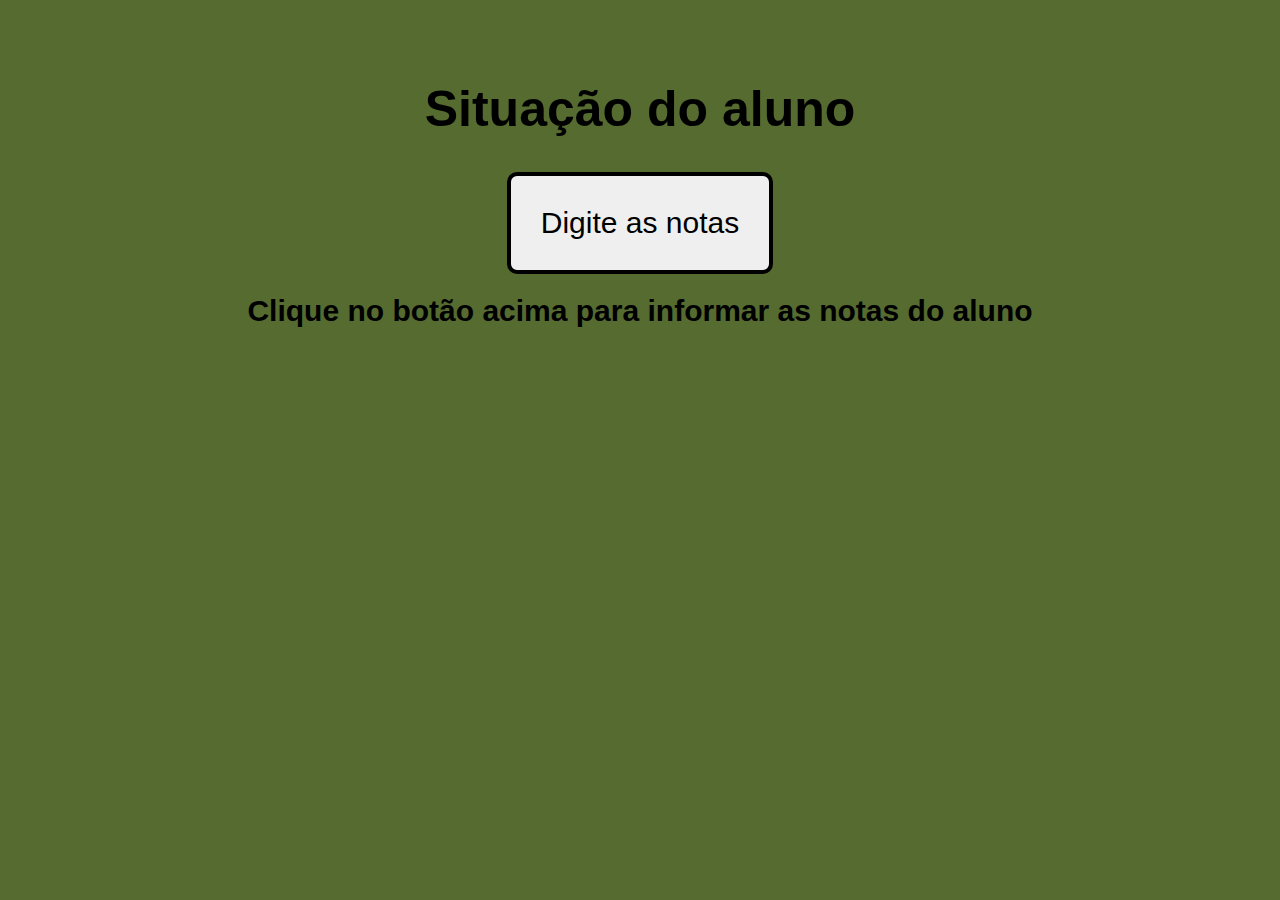
<file: DESAFIO ALUNO/index.html>
<!DOCTYPE html>
<html lang="pt-br">
<head>
    <meta charset="UTF-8">
    <meta name="viewport" content="width=device-width, initial-scale=1.0">
    <link rel="stylesheet" href="style.css">
    <title>Situação do Aluno</title>
</head>
<body>
    <h1>Situação do aluno</h1>
    <button id="btn" onclick="notas()">Digite as notas</button>
    <h2 id="txt">Clique no botão acima para informar as notas do aluno</h2>

<script src="script.js"></script>
</body>
</html>
</file>
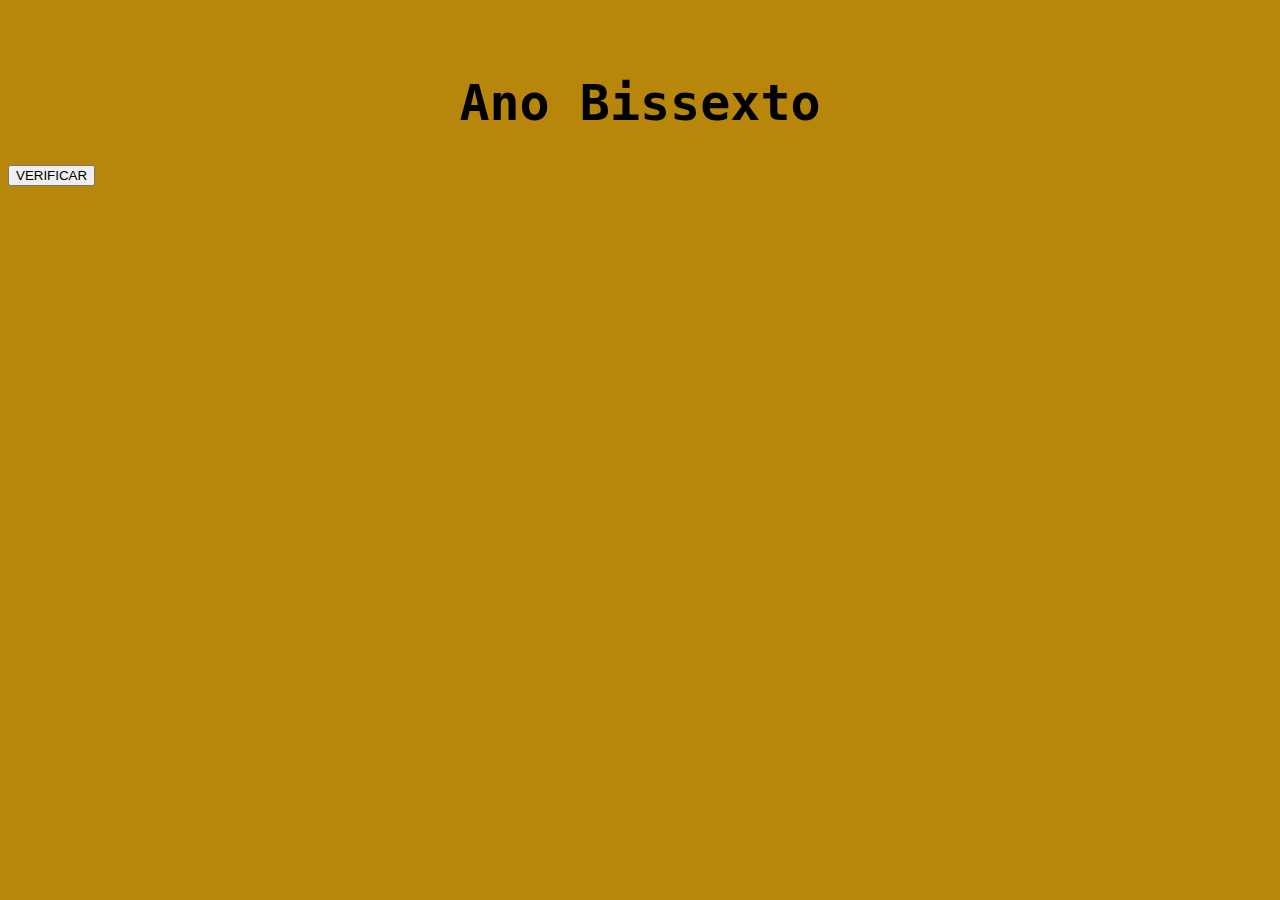
<file: DESAFIO ANO BISSEXTO/index.html>
<!DOCTYPE html>
<html lang="pt-br">
<head>
    <meta charset="UTF-8">
    <meta name="viewport" content="width=device-width, initial-scale=1.0">
    <link rel="stylesheet" href="style.css">
    <title>Desafio ano bissexto</title>
</head>
<body>
    <h1>Ano Bissexto</h1>
    <div>
        <button id="btn" onclick="veri()">VERIFICAR</button>
    </div>
<script src="script.js"></script>
</body>
</html>
</file>
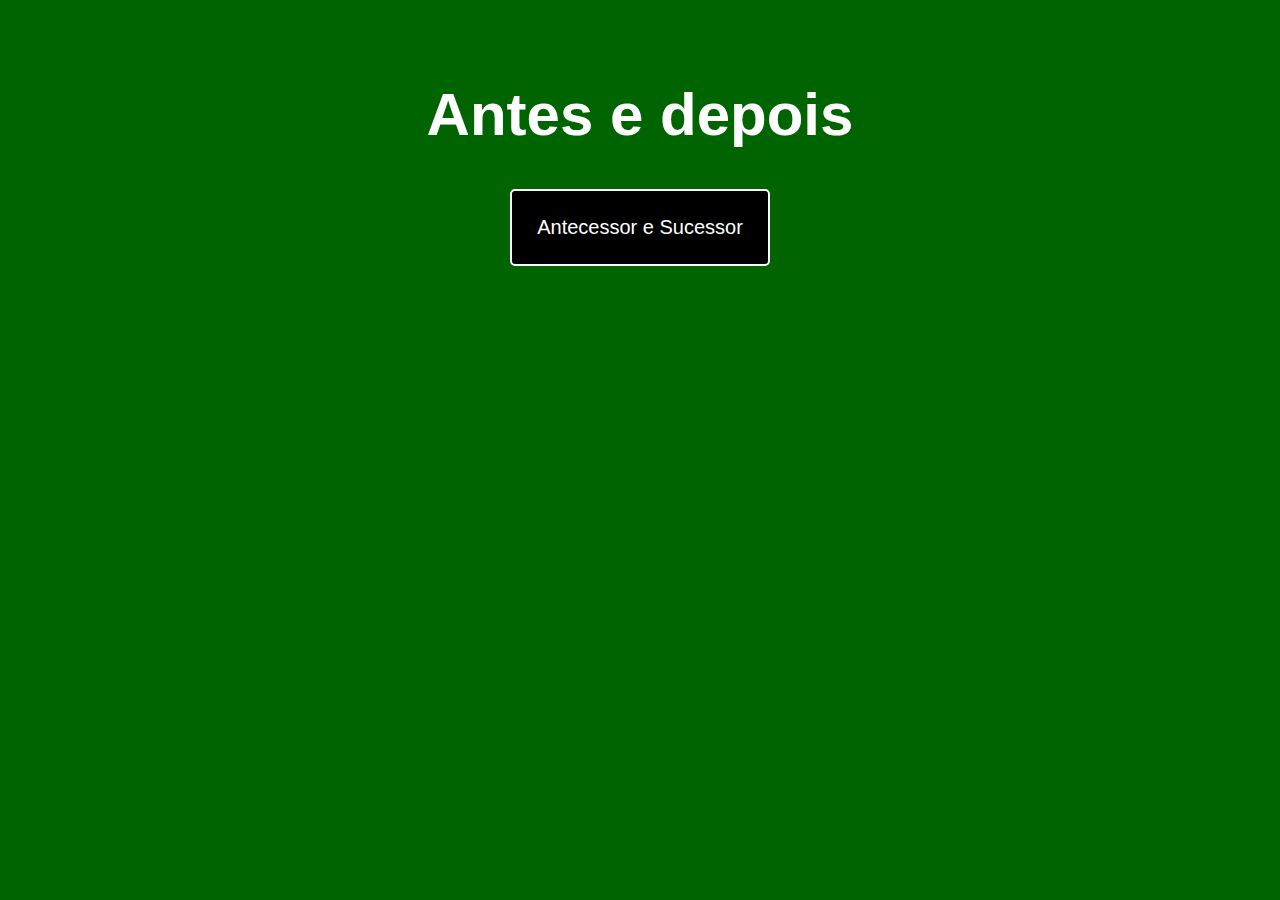
<file: DESAFIO ANTES E DEPOIS/index.html>
<!DOCTYPE html>
<html lang="pt-br">
<head>
    <meta charset="UTF-8">
    <meta name="viewport" content="width=device-width, initial-scale=1.0">
    <script src="script.js"></script>
    <link rel="stylesheet" href="style.css">
    <title>Desafio antes e depois</title>
</head>
    <h1>Antes e depois</h1>
<body>
    <div class="container">
        <!--Essa div é a responsavel pelo botão,clicando chama a função-->
        <div class="botao" onclick="cx1()">Antecessor e Sucessor</div>
    </div>
</body>
</html>
</file>
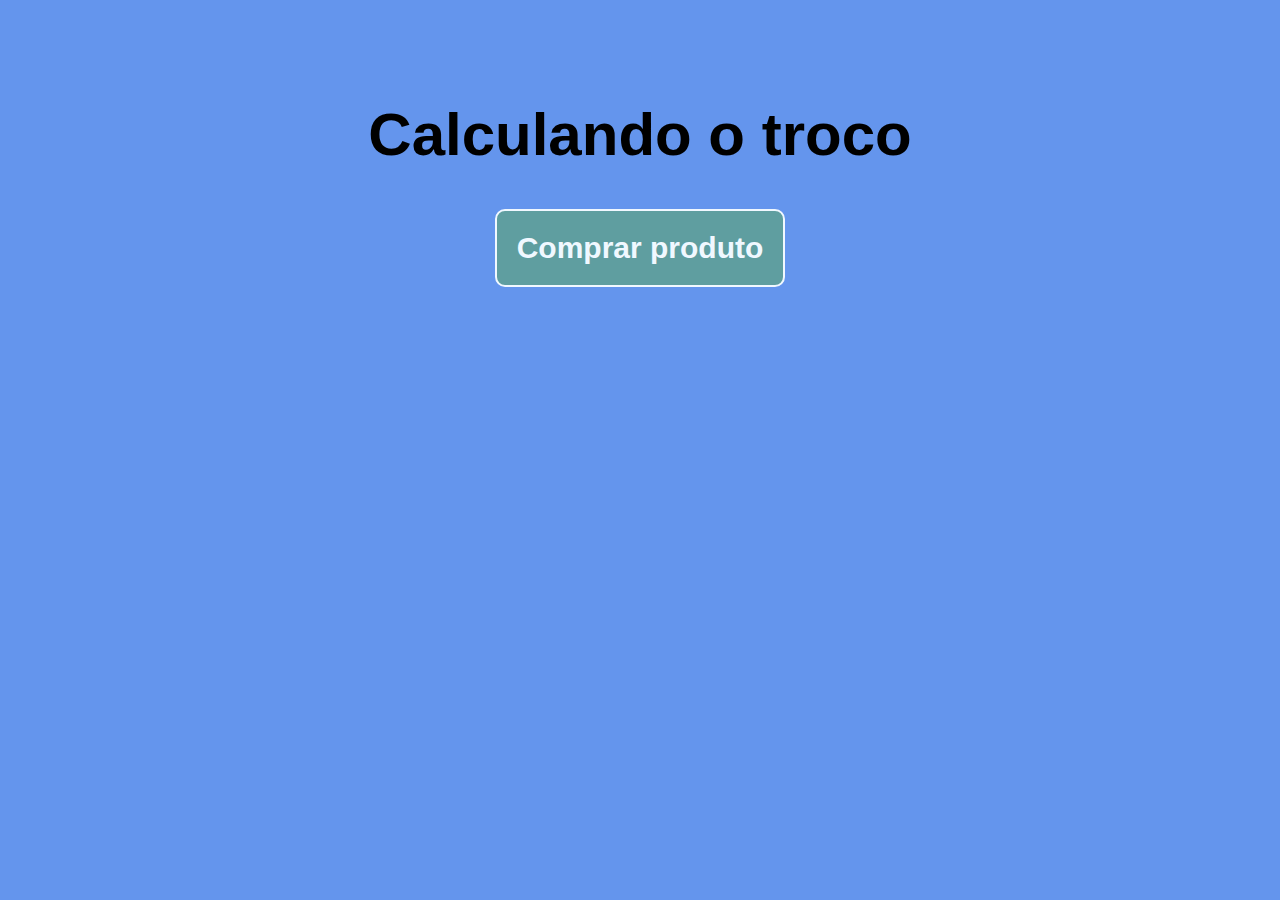
<file: DESAFIO CALCULADORA/index.html>
<!DOCTYPE html>
<html lang="pt-br">
<head>
    <meta charset="UTF-8">
    <meta name="viewport" content="width=device-width, initial-scale=1.0">
    <script src="script.js"></script>
    <link rel="stylesheet" href="style.css">
    <title>Desafio da calculador</title>
</head>
    <h1>Calculando o troco</h1>
    <div class="container">
        <div class="botao" onclick="cp()">Comprar produto</div>
    </div>
<body>
    
</body>
</html>
</file>
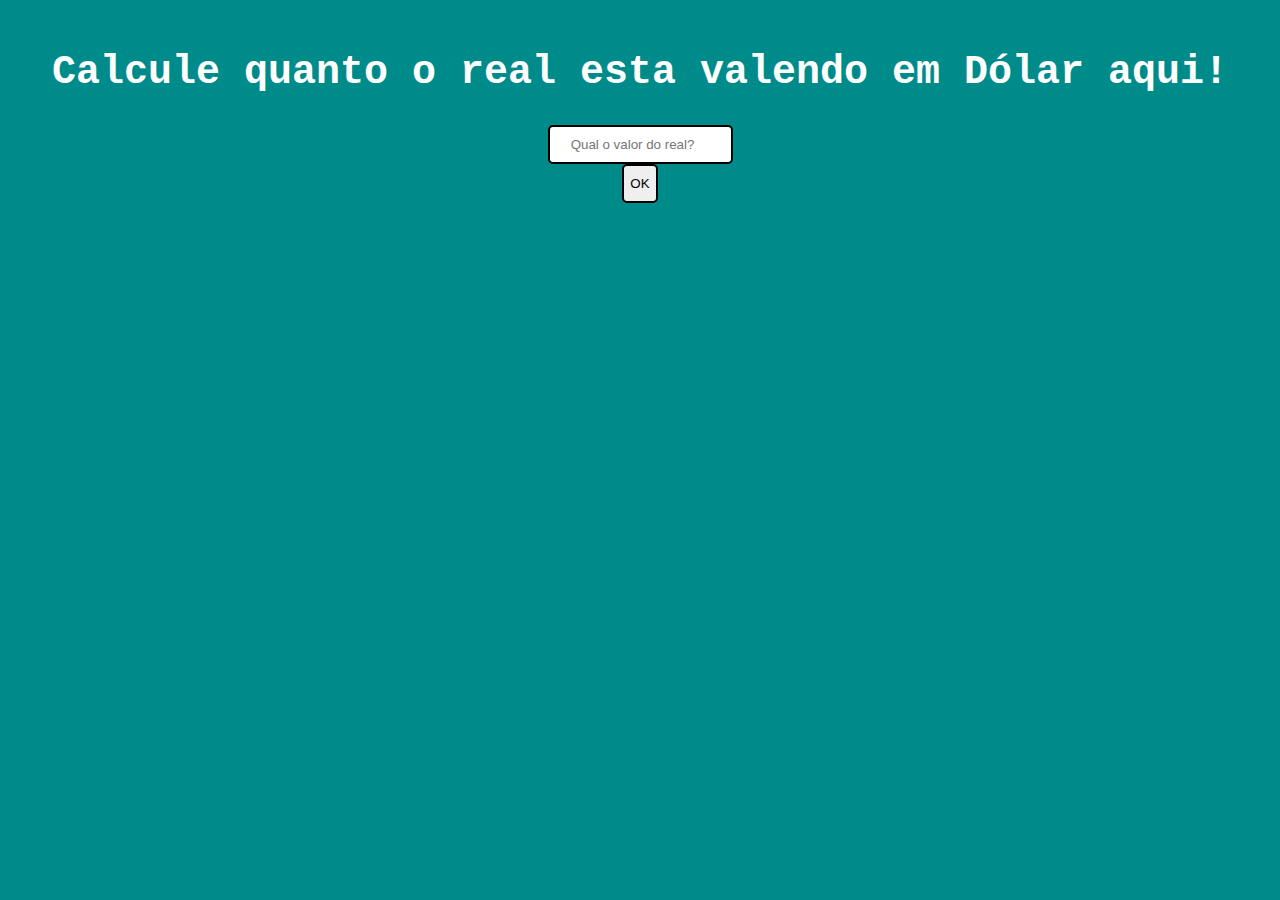
<file: DESAFIO CONVERSOR MOEDAS/index.html>
<!DOCTYPE html>
<html lang="pt-br">
<head>
    <meta charset="UTF-8">
    <meta name="viewport" content="width=device-width, initial-scale=1.0">
    <link rel="stylesheet" href="style.css">
    <title>Conversor monetário</title>
</head>
<body>
    <h1 id="titulo">Calcule quanto o real esta valendo em Dólar aqui!</h1>
    <div id="entrada">
        <input type="number" id="val" placeholder="Qual o valor do real?">
        <input type="button" id="bt" value="OK" onclick="cot()">
    </div>

    <!--Essa DIV deixa o botão e a nova mensagem ocultas-->
    <div id="newbot" style="display: none;">
        <button onclick="conv()">Converter R$ -> U$</button>
    </div>
    <!---->
    <script src="script.js"></script>
</body>
</html>
</file>
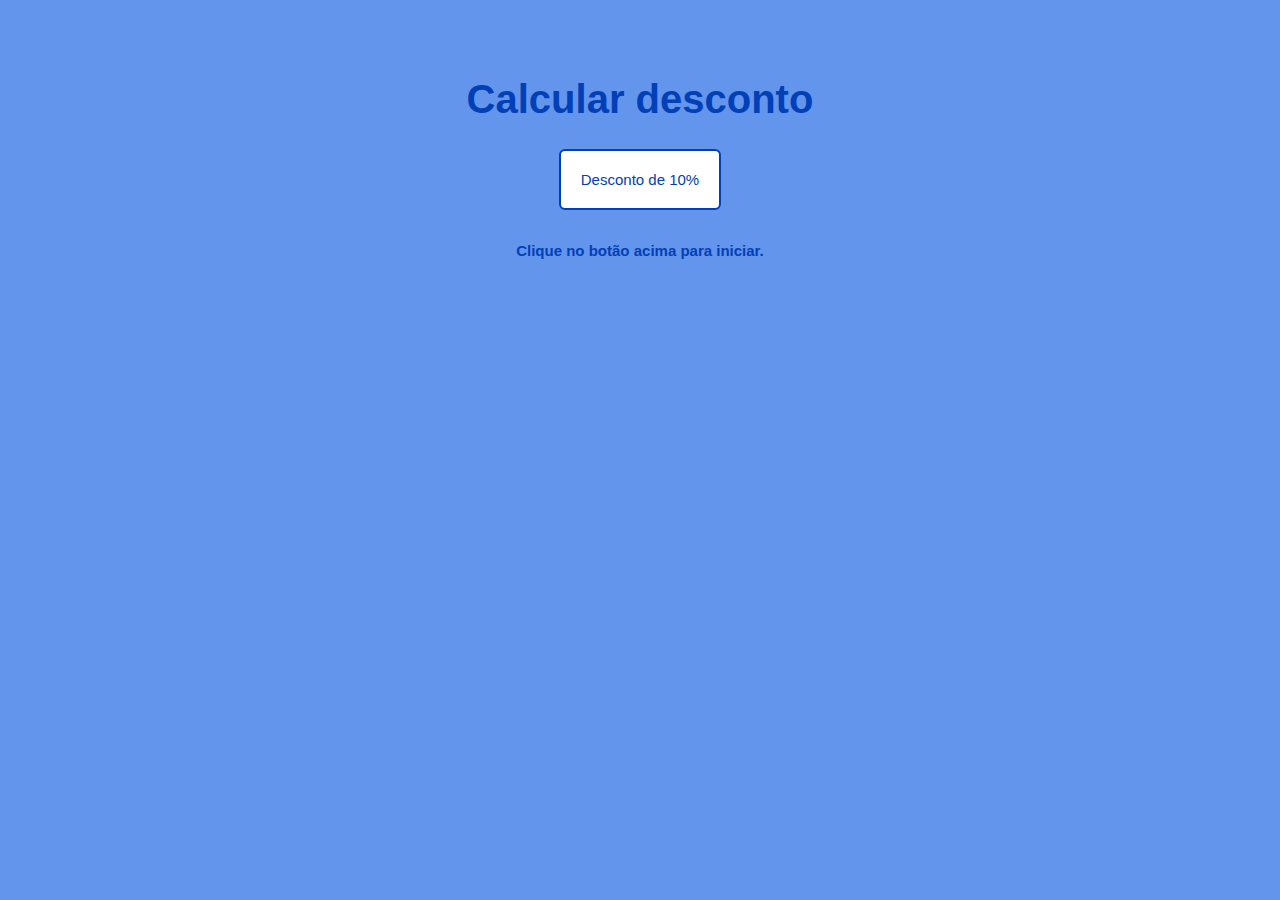
<file: DESAFIO DESCONTO/index.html>
<!DOCTYPE html>
<html lang="pt-br">
<head>
    <meta charset="UTF-8">
    <meta name="viewport" content="width=device-width, initial-scale=1.0">
    <link rel="stylesheet" href="style.css">
    <title>Desafio do desconto</title>
</head>
<body>
    <h1>Calcular desconto</h1>
    <div id="container">
       <button id="bt" onclick="des()">Desconto de 10%</button>
    </div>
    <h2 id="txt">Clique no botão acima para iniciar.</h2>
    <script src="script.js"></script>
</body>
</html>
</file>
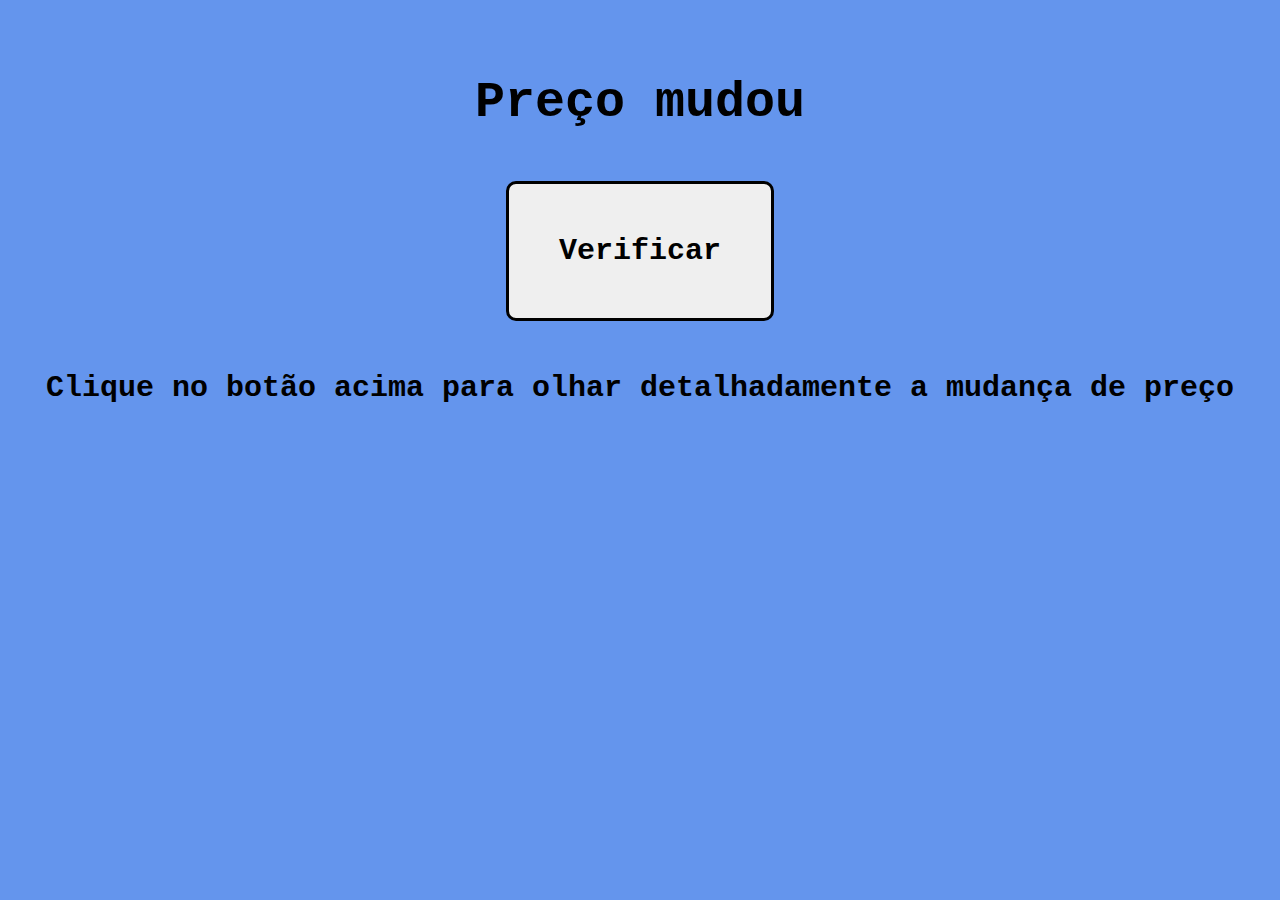
<file: DESAFIO PRECO MUDOU/index.html>
<!DOCTYPE html>
<html lang="pt-br">
<head>
    <meta charset="UTF-8">
    <meta name="viewport" content="width=device-width, initial-scale=1.0">
    <link rel="stylesheet" href="style.css">
    <title>DESAFIO MUDANÇA DE PREÇO</title>
</head>
<body>
    <h1>Preço mudou</h1>
    <button id="btn" onclick="veri()">Verificar</button>
    <h2 id="txt">Clique no botão acima para olhar detalhadamente a mudança de preço</h2>
<script src="script.js"></script>
</body>
</html>
</file>
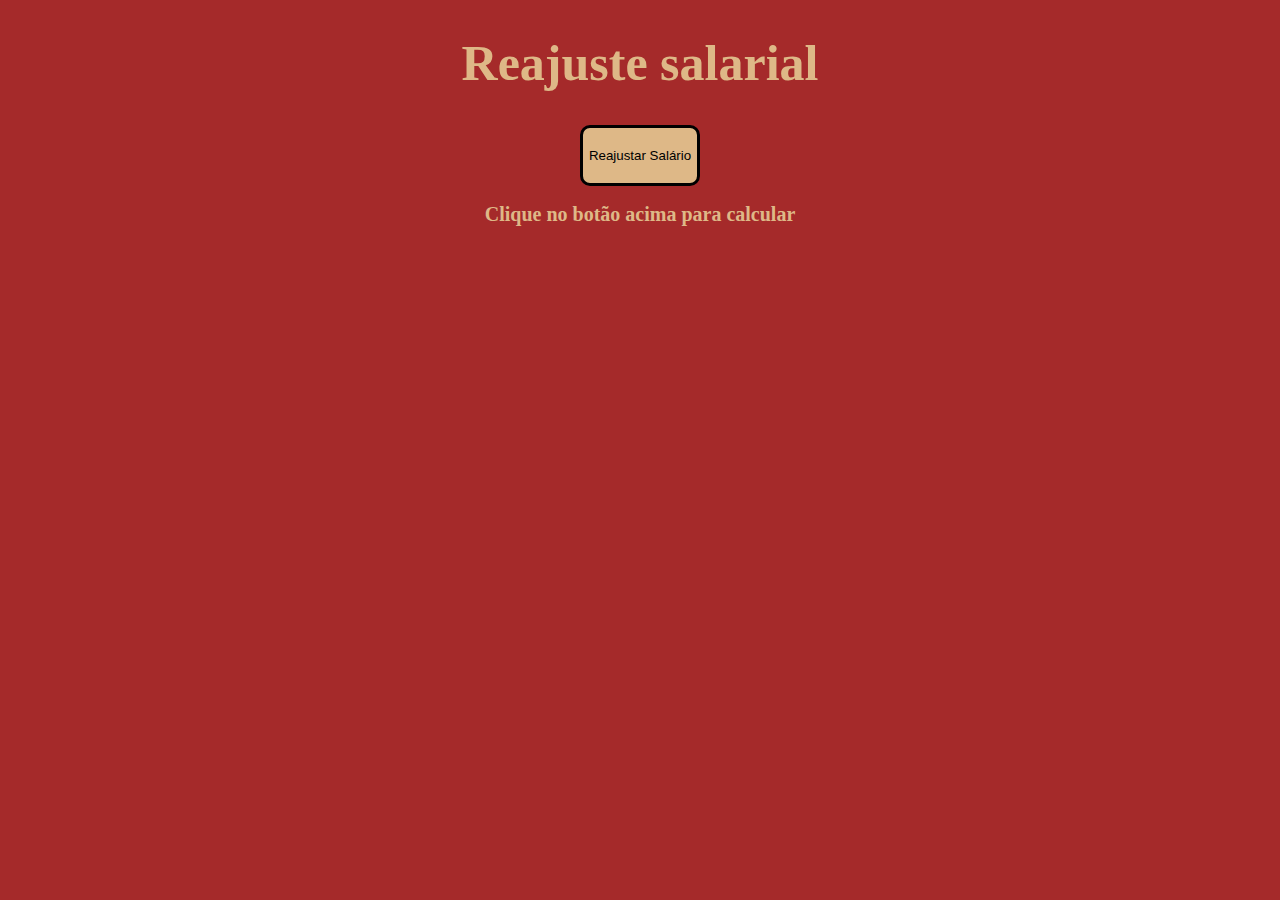
<file: DESAFIO REAJUSTE/index.html>
<!DOCTYPE html>
<html lang="pt-br">
<head>
    <meta charset="UTF-8">
    <meta name="viewport" content="width=device-width, initial-scale=1.0">
    <link rel="stylesheet" href="style.css">
    <title>Desafio reajuste</title>
</head>
<body>
    <h1>Reajuste salarial</h1>
    <div id="container">
        <button id="bt" onclick="re()">Reajustar Salário</button>
    </div>
    <h2 id="txt">Clique no botão acima para calcular</h2>
<script src="script.js"></script>   
</body>
</html>
</file>
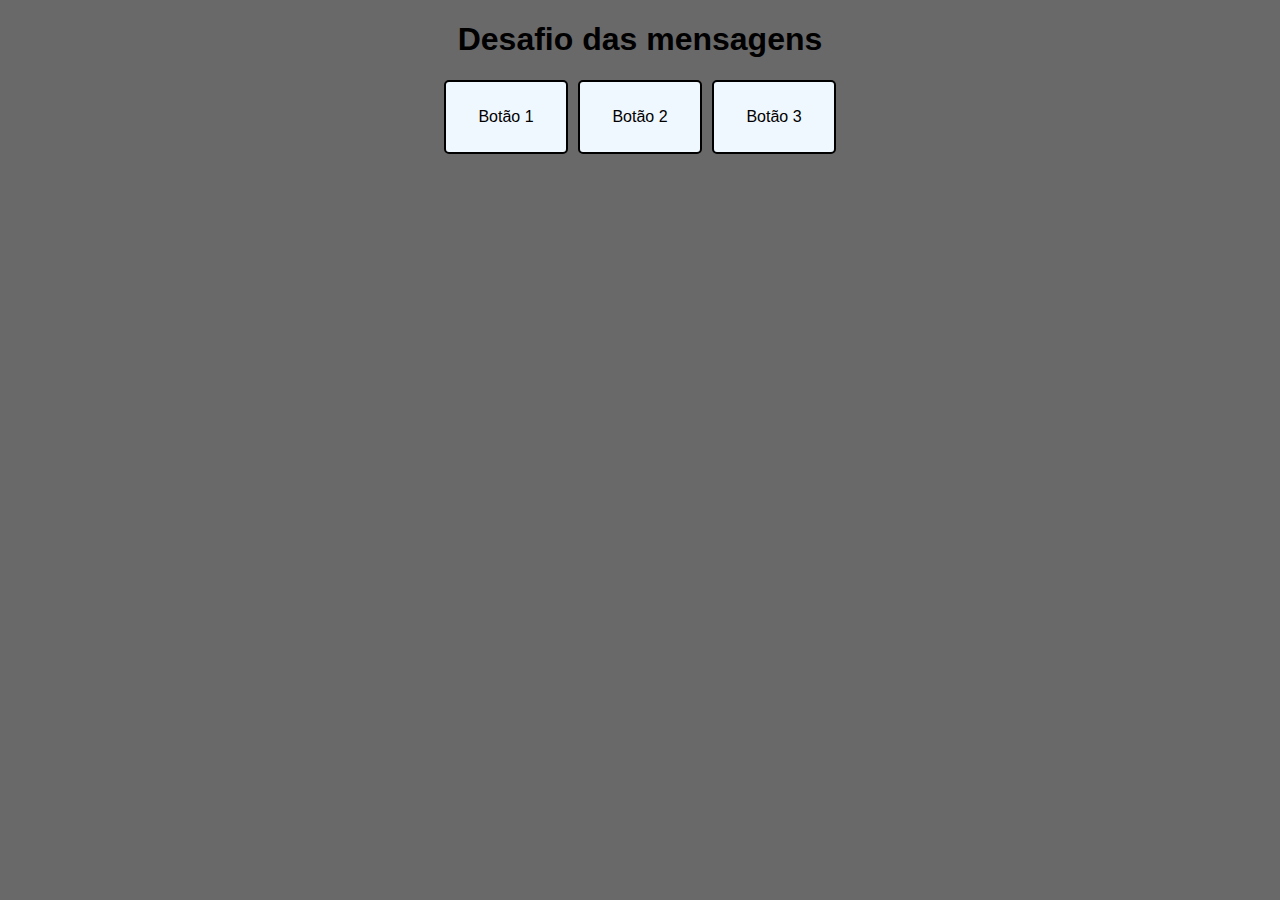
<file: desafio1.html>
<!DOCTYPE html>
<html lang="pt-br">
<head>
    <meta charset="UTF-8">
    <meta name="viewport" content="width=device-width, initial-scale=1.0">
    <script src="desafio1.js" defer></script>
    <link rel="stylesheet" href="desafio1.css">
    <title>Primeiro desafio</title>
</head>
<body>
    <h1>Desafio das mensagens</h1>
    <div class="container">
        <div id="cx1" onclick="exibir1()">Botão 1</div>
        <div id="cx2" onclick="exibir2()">Botão 2</div>
        <div id="cx3" onclick="exibir3()">Botão 3</div>
    </div>
</body>
</html>
</file>
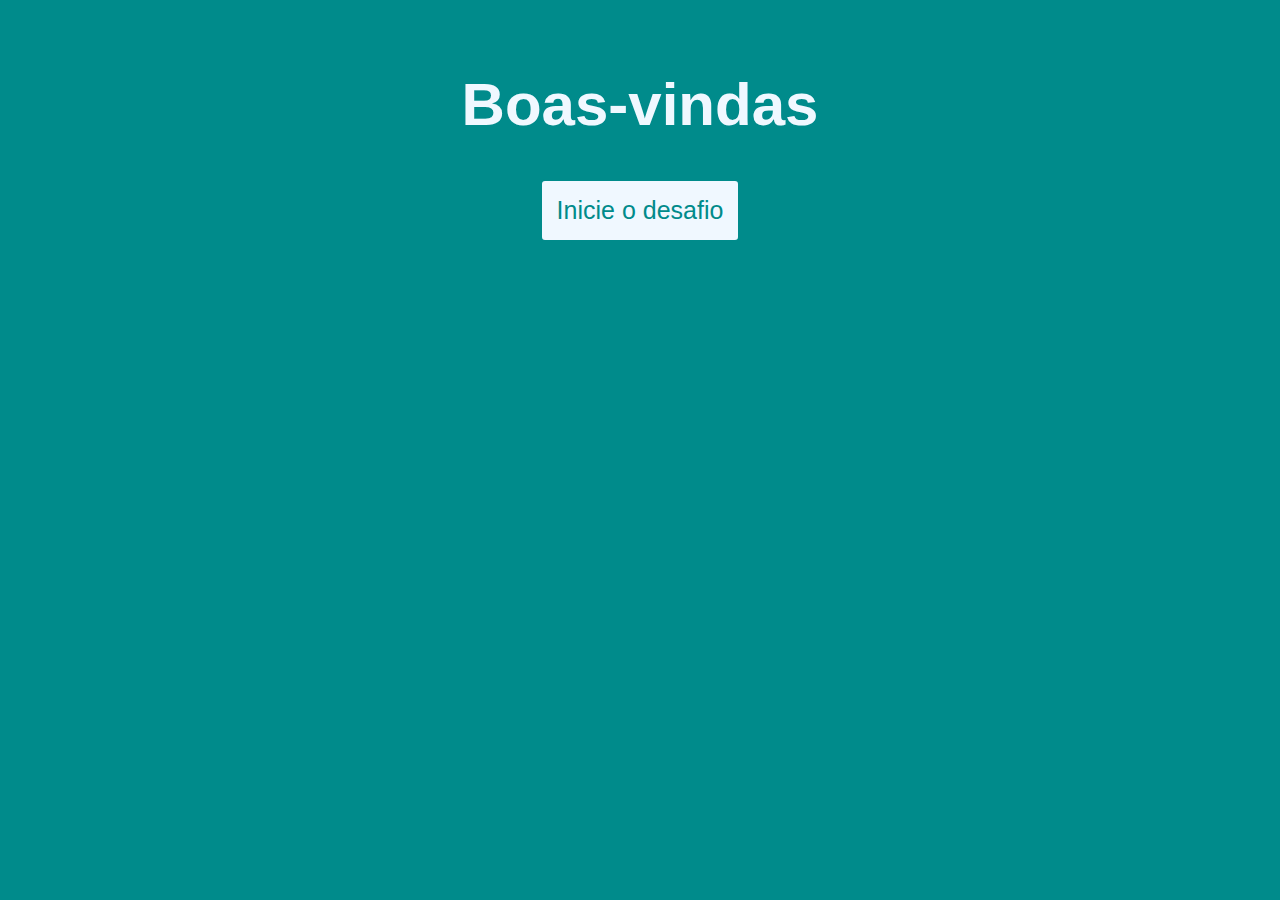
<file: DESAFIO BOAS VINDAS/desafio2.html>
<!DOCTYPE html>
<html lang="pt-br">
<head>
    <meta charset="UTF-8">
    <meta name="viewport" content="width=device-width, initial-scale=1.0">
    <script src="desafio.js"></script>
    <link rel="stylesheet" href="desafio.css">
    <title>Desafio de boas vindas</title>
</head>
<body>
    <h1>Boas-vindas</h1>

    <div class="container">
        <div class="botao" onclick="exibir()">Inicie o desafio</div>
    </div>
</body>
</html>
</file>
<file: DESAFIO ALUNO/style.css>
body{
    background-color: darkolivegreen;
}

h1{
    font-family: Tahoma, Geneva, Verdana, sans-serif;
    font-size: 50px;
    text-align: center;
    margin-top: 80px;
}

#btn{
    font-family: Tahoma, Geneva, Verdana, sans-serif;
    font-size: 30px;
    margin-top: 40px;
    margin: 0 auto;display: block;
    padding: 30px;
    border: solid 4px;
    border-radius: 10px;
    cursor: pointer;
}

#txt{
    font-family: Tahoma, Geneva, Verdana, sans-serif;
    font-size: 30px;
    text-align: center;
    margin-top: 20px;
}

#P1,#P2{
    font-family: Tahoma, Geneva, Verdana, sans-serif;
    font-size: 20px;
    text-align: center;
    margin-top: 20px;
    font-weight: bold;
}
</file>
<file: DESAFIO ANO BISSEXTO/style.css>
body{
    background-color: darkgoldenrod;
}

h1{
    font-family:monospace;
    font-size: 50px;
    text-align: center;
    padding-top: 40px;
}

#btn{
    
}
</file>
<file: DESAFIO ANTES E DEPOIS/style.css>
body{
    background-color: darkgreen;
}

h1{
    color: white;
    text-align: center;
    padding-top: 40px;
    font-family: 'Franklin Gothic Medium', 'Arial Narrow', Arial, sans-serif;
    font-size: 60px;
}

.container{
    display: flex;/*Usar container para manipular botões junto com o flex*/
    justify-content: center;/*Usar ambos para centralizar*/
    align-items: center;
}

.botao{
    color: white;
    font-family: 'Franklin Gothic Medium', 'Arial Narrow', Arial, sans-serif;
    font-size: 20px;
    text-align: center;
    border: 2px solid;
    border-radius: 5px;
    padding: 25px;
    cursor: pointer;
    background-color: black;
    display: flex;
}
</file>
<file: DESAFIO CALCULADORA/style.css>
body{
    background-color: cornflowerblue;
}

h1{
    font-family: 'Lucida Sans', 'Lucida Sans Regular', 'Lucida Grande', 'Lucida Sans Unicode', Geneva, Verdana, sans-serif;
    text-align: center;
    padding-top: 60px;
    font-size: 60px;
}

.container{
    display: flex;
    justify-content: center;
}

.botao{
    font-family: 'Segoe UI', Tahoma, Geneva, Verdana, sans-serif;
    font-weight: bolder;
    font-size: 30px;
    color: aliceblue;
    border: 2px solid;
    padding: 20px;
    border-radius: 10px;
    background-color: cadetblue;
    cursor: pointer;
}
</file>
<file: DESAFIO CONVERSOR MOEDAS/style.css>
body{
    background-color: darkcyan;
    font-family: Arial, sans-serif;
    margin: 0;
    padding: 0;
}

h1{
    color: white;
    font-family:'Courier New', Courier, monospace;
    font-size: 40px;
    text-align: center;
    padding-top: 50px;
    margin: 0 20px;
}

#entrada {
    text-align: center;
    margin-top: 30px;
}

#val{
    padding-top: 10px;
    padding-bottom: 10px;
    margin: 0 auto; display: block;
    text-align: center;
    font-family:'Franklin Gothic Medium', 'Arial Narrow', Arial, sans-serif;
    border: solid 2px ;
    border-radius: 5px;
}

#bt,button{
    font-family:'Franklin Gothic Medium', 'Arial Narrow', Arial, sans-serif;
    border: solid 2px ;
    border-radius: 5px;
    padding-top: 10px;
    padding-bottom: 10px;
    cursor: pointer;
}

#newbot {
    text-align: center;
    margin-top: 20px;
}
</file>
<file: DESAFIO DESCONTO/style.css>
body{
    background-color:cornflowerblue
}

h1{
    color:rgb(1, 64, 182);
    font-family:Verdana, Geneva, Tahoma, sans-serif;
    font-size: 40px;
    text-align: center;
    padding-top: 50px;
}

h2{
    color:rgb(1, 64, 182);
    font-family: Verdana, Geneva, Tahoma, sans-serif;
    font-size: 15px;
    text-align: center;
    padding-top: 20px;
}

#par,#par2,#par3{
    color:rgb(1, 64, 182);
    font-family: Verdana, Geneva, Tahoma, sans-serif;
    font-size: 15px;
    text-align: center;
    font-weight: bold;
}

#bt{
    color: rgb(1, 64, 182);;
   background-color: white;
   padding: 20px 20px;
   font-size: 15px;
   border: 2px solid;
   border-radius: 6px;
   cursor: pointer;
   margin:0 auto;display: block;
   text-align: center;
}
</file>
<file: DESAFIO PRECO MUDOU/style.css>
body{
    background-color: cornflowerblue;
}

h1{
    font-family: 'Courier New', Courier, monospace;
    font-size: 50px;
    text-align: center;
    padding-top: 40px;
}

#btn{
    font-family: 'Courier New', Courier, monospace;
    font-weight: bold;
    font-size: 30px;
    margin: 0 auto;display: block;
    padding: 50px;
    margin-top: 50px;
    border-radius: 10px;
    border:3px solid; 
    cursor: pointer;
}

h2{
    font-family: 'Courier New', Courier, monospace;
    font-size: 30px;
    text-align: center;
    margin-top: 50px;
}
</file>
<file: DESAFIO REAJUSTE/style.css>
body{
    background-color: brown;
}

h1{
    color: burlywood;
    font-family: cursive;
    font-size: 50px;
    text-align: center;
}

#bt{
    background-color: burlywood;
    margin:0 auto;display: block; /*Vai sempre deixar no centro*/
    padding-top: 20px;
    padding-bottom: 20px;
    border: 3px solid;
    border-radius: 10px;
}

#txt{
    color: burlywood;
    font-family: cursive;
    font-size: 20px;
    text-align: center;
}
</file>
<file: desafio1.css>
body{
    background-color: dimgray;
}

h1{
    font-family: 'Franklin Gothic Medium', 'Arial Narrow', Arial, sans-serif;
    text-align: center;
}

.container{
    flex-wrap: wrap;/*Para layout responsivo, quebra a linha dos itens*/
    display: flex;/*Muito util para deixar botões mais flexiveis*/
    justify-content: center;
    gap: 10px;/*Da espaçamento entre os itens do container*/
    margin-top: 20px;
}

#cx1,#cx2,#cx3{
    background-color:aliceblue;
    width: 100px;
    height: 50px;
    text-align: center;
    font-family: 'Franklin Gothic Medium', 'Arial Narrow', Arial, sans-serif;
    border: 2px solid;
    border-radius: 5px;
    padding: 10px;
    display: flex;
    align-items: center;
    justify-content: center;
}
</file>
<file: DESAFIO BOAS VINDAS/desafio.css>
body{
    background-color:darkcyan;
    margin: 0;/* Remove margens padrões do navegador */
}

h1{
    color: aliceblue;
    font-family: 'Franklin Gothic Medium', 'Arial Narrow', Arial, sans-serif;
    text-align: center;
    margin-top: 70px;
    font-size: 60px;
}

.container{
    display: flex;/*Usar container para manipular botões junto com o flex*/
    justify-content: center;/*Usar ambos para centralizar*/
    align-items: center;
}

.botao{
    color: darkcyan;
    font-family: 'Franklin Gothic Medium', 'Arial Narrow', Arial, sans-serif;
    font-size: 25px;
    text-align: center;
    border: 2px solid;
    border-radius: 5px;
    cursor: pointer;
    padding: 15px;
    display: flex;
    justify-content: center;
    align-items: center;
    background-color: aliceblue;
}
</file>
